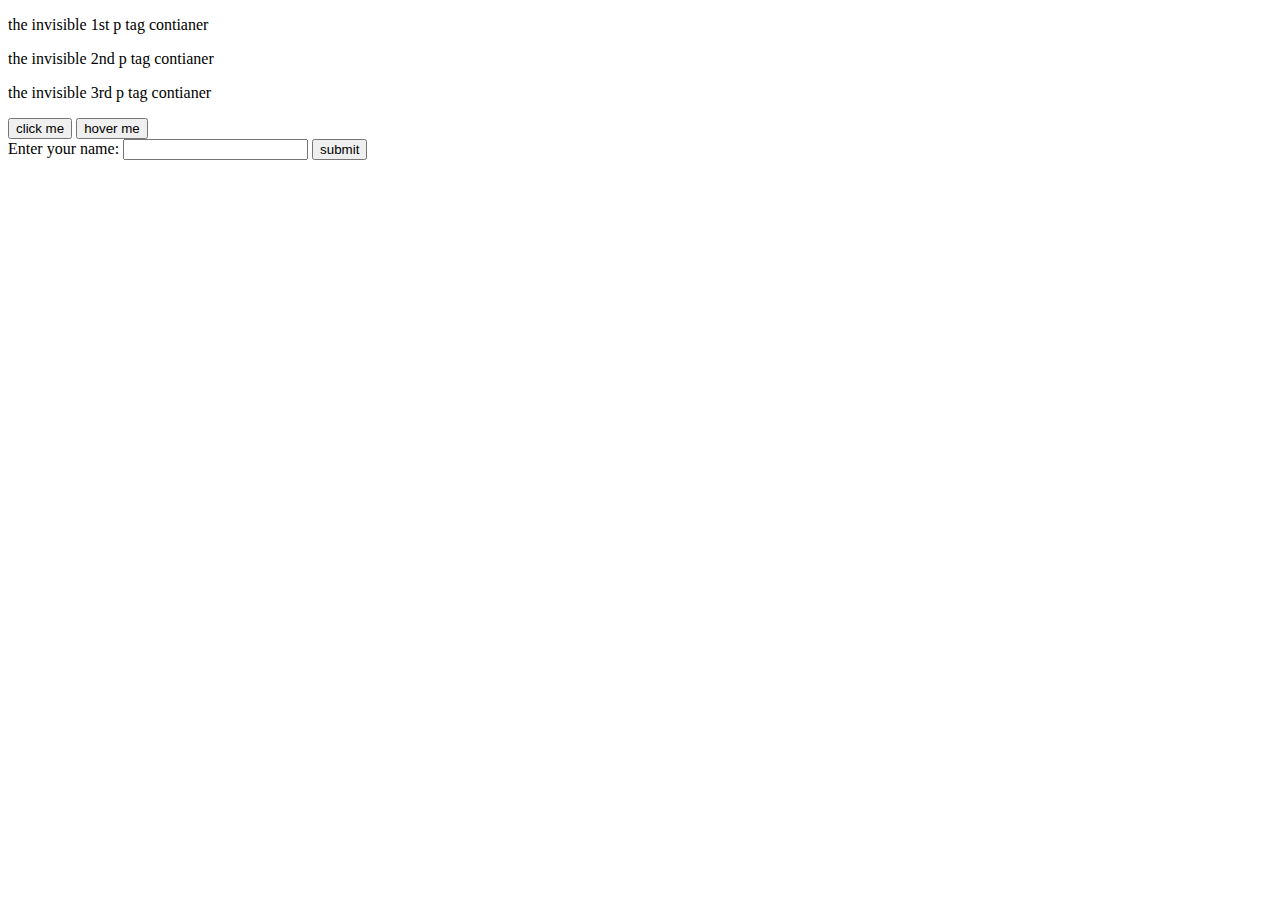
<file: wiT.html>
<!DOCTYPE html>
<html lang="en">
<head>
    <meta charset="UTF-8">
    <meta name="viewport" content="width=device-width, initial-scale=1.0">
    <title>Document</title>
</head>
<body>
    <script>
        //how to work with the dom
        //event handler
        //alert statement
        //no vsc? go here: https://www.w3schools.com/html/tryit.asp?filename=tryhtml_basic
    //name a function called clickMe
    function clickMe()
    {
        //declare a variable
        let third_paragraph = "I am the <i> third</i> paragraph";
        //getElementById
        document.getElementById("output1").innerHTML = "I am the <strong>first</strong> paragraph";
        document.getElementById("output2").innerHTML = "I am the <i> second</i> paragraph";
        document.getElementById("output3").innerHTML = third_paragraph;

        //where to get playlist 
        //https://www.youtube.com/watch?v=CRvYaapwTP4&list=PLOKmK92NydDFGCLiZELHKoek1F_yu9YWr&ab_channel=GregAnderson
    }

    //name a function called hoverMe
    function hoverMe()
    {   let  alertMessage = "Displying hoverMe function.";
        //this an alert statement
        alert(alertMessage);
    }
    function submitMe()
    {
        let text_box_input = document.getElementById("user_input").value;
        alert("Welcome, " + text_box_input);
    }
    
    </script>
    
    <!--clickMe()-->
    <p id = "output1">the invisible 1st p tag contianer</p>
    <p id ="output2"> the invisible 2nd p tag contianer</p>
    <p id ="output3">the invisible 3rd p tag contianer</p>

    <!--event handler, make buttons-->
    <input type="button" value="click me"  onclick="clickMe()">
    <input type="button" value="hover me"  onmouseover="hoverMe()"> <br>
    <label for="user_input">Enter your name:</label>

    <!--text field-->
    <input type="text" id ="user_input">
    <input type="button" value="submit" onclick="submitMe()"> <br>

</body>

</html>
</file>
